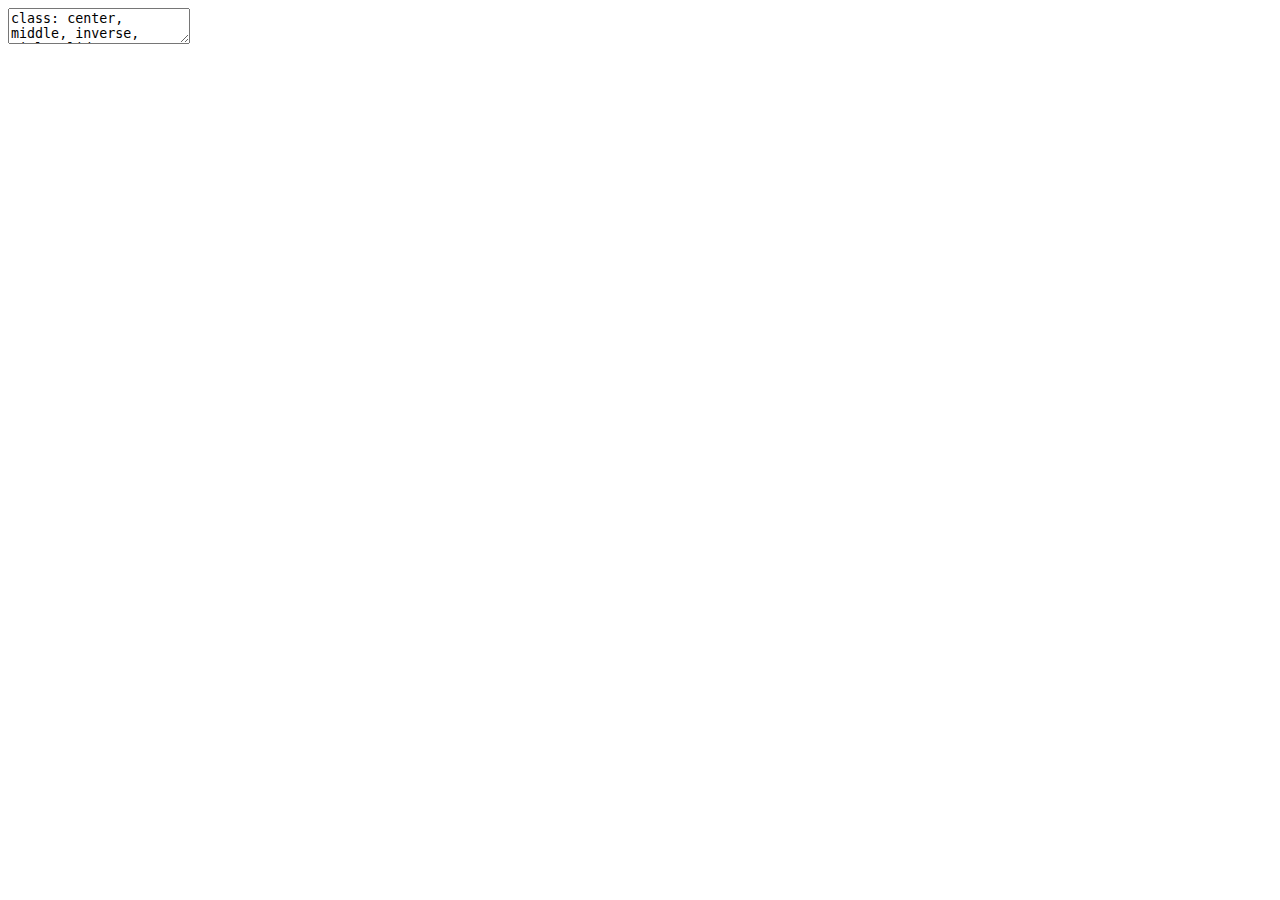
<file: docs/index.html>
<!DOCTYPE html>
<html xmlns="http://www.w3.org/1999/xhtml" lang="" xml:lang="">
  <head>
    <title>Mais où sont les trous de balles?</title>
    <meta charset="utf-8" />
    <meta name="author" content="Marc-André Désautels" />
    <link href="libs/remark-css/default.css" rel="stylesheet" />
    <link href="libs/remark-css/default-fonts.css" rel="stylesheet" />
    <script src="libs/kePrint/kePrint.js"></script>
  </head>
  <body>
    <textarea id="source">
class: center, middle, inverse, title-slide

# Mais où sont les trous de balles?
## (…ou encore une présentation sur la Seconde Guerre Mondiale…)
### <a href="https://madesautels.rbind.io">Marc-André Désautels</a>
### 19 octobre 2019 <br><br> Présentation disponible à <a href="https://bit.ly/amq19" class="uri">https://bit.ly/amq19</a> <br> Code disponible à <a href="https://github.com/desautm/Wald" class="uri">https://github.com/desautm/Wald</a>

---




class: inverse, middle

## *This story, like many World War II stories, start with the Nazis hounding a Jew out of Europe and ends with the Nazis regretting it.*

### Jordan Ellenberg

---

class: center, middle

.center[
&lt;img src="https://media.giphy.com/media/k5DmEDkonEpVu/giphy.gif" width=80%&gt;
]

---
class: inverse, center, middle

# Abraham Wald

### Surtout connu pour se travaux sur l'analyse séquentielle, nous présenterons certains de ses travaux moins connus.

---
class: inverse, center, middle

# La jeunesse

---

# Abraham Wald

.pull-left[

- Né le 31 octobre 1902 en Roumanie.

- En 1927, il entre à l'université de Vienne (Autriche) où il reçoit un doctorat en mathématiques en 1931, sous la direction de Karl Menger.

- À la fin de ses études, en raison de la discrimination de l'Autriche face aux Juifs, il ne parvient pas à se trouver un emploi.

]
.pull-right[

.center[

![Un jeune Abraham Wald](https://upload.wikimedia.org/wikipedia/en/0/05/Abraham_Wald_in_his_youth.jpg)

]

]

---

# Abraham Wald

- Il se fait offrir un emploi en économie par Oskar Morgenstern (celui-ci émigre plus tard aux États-Unis et aide à inventer la thérie des jeux).

- Malgré la situation politique qui se dégrade en Autriche, Wald hésite à émigrer.

- Mais les Nazis envahissent l'Autriche en 1938 et Wald part aux États-Unis avec sa famille.

- Grâce à son expérience en économie, il reçoit une bourse pour travailler pour la *Cowles Commision for Research in Economics* un institut basé au Colorado.

- Il se fait finalement offrir un emploi de professeur de statistiques à l'université Columbia, à New-York.

--

### C'est à partir de ce moment qu'il commence à participer à l'effort de guerre...

???

Despite Wald's brilliance, he could not obtain a university position, because of Austrian discrimination against Jews. However, Oskar Morgenstern created a position for Wald in economics. When the Nazis invaded Austria in 1938, the discrimination against Jews intensified. In particular, Wald and his family were persecuted as Jews. Wald was able to emigrate to the United States, at the invitation of the Cowles Commission for Research in Economics, to work on econometrics research

---
layout: false
class: center, inverse, middle

# Le *Statistical Research Group* (SRG)
# 1942-1945

---

background-image: url([data-uri])
background-position: 50% 0%
class: center, bottom, inverse

---

### Le *Statistical Research Group* (SRG)

--

- Le SRG était basé à l'université Columbia et supporté par le *Applied Mathematics Panel* (AMP) du *National Defense Research Committee* (NDRC), qui faisait partie du *Office of Scientific Research and Development* (OSRD).

- Le SRG était un programme secret formé de statisticiens, un peu comme le projet Manhattan mais fabriquant des équations plutôt que des bombes.

- *[...] when we made recommendations, frequently things happened.* W. Allen Wallis


- *Fighter planes entered combat with their machine guns loaded according to Jack Wolfowitz's recommendations about mixing types of ammunition, and maybe the pilots came back or maybe they didn't.*


- *Navy planes launched rockets whose propellants had been accepted by Abe Girshick's sampling-inspection plans, and maybe the rockets exploded and destroyed our own planes and pilots or maybe they destroyed the target.*

---

### Le *Statistical Research Group* (SRG)

- *SRG was composed of what surely must be the most extraordinary group of statisticians ever organized, taking into account both number and quality.* W. Allen Wallis

--

- **Wilson Allen Wallis** (5 novembre 1912 - 12 octobre 1998), directeur du SRG, économiste et statisticien. Il a développé le test Kruskal-Wallis avec William Kruskal.

--

- **Milton Friedman** (31 juillet 1912 - 16 novembre 2006), économiste. Prix Nobel d'économie en 1976 pour ses travaux sur l'analyse de la consommation, l'histoire monétaire et la démonstration de la complexité des politiques de stabilisation.

--

- **George Stigler** (17 janvier 1911 - 1er décembre 1991), économiste. Prix Nobel d'économie en 1982 pour ses études fondatrices des structures industrielles, du fonctionnement des marchés, et des causes et effets de la régulation publique.

--

- et j'en passe...

---
class: center, inverse, middle

# Les mathématiques

--

## Les trous de balles manquants

---

class: middle

.center[
&lt;img src="https://media.giphy.com/media/lVzju3EudcLS0/giphy.gif" width=90%&gt;
]

---

### Les trous de balles manquants

**Question**: Vous ne voulez pas que vos avions soient abattus par des tirs ennemis, vous décidez donc de leur ajouter du blindage.

--

- Mettre trop de blindage est un problème.

--

- Ne pas mettre assez de blindage est un problème.

--

### Que faire???

---

### Les trous de balles manquants

.center[![avion troué](https://res.cloudinary.com/dzawgnnlr/image/upload/q_auto/f_auto/w_auto/bullet-riddled-plane.jpg)]

Les avions revenaient du combat couverts de trous de balles, mais les trous n'étaient pas uniformément distribués sur tout l'avion.

---

### Les trous de balles manquants

Les officiers de l'armée voulaient obtenir la même protection avec moins de blindage, en se concentrant sur les endroits en ayant davantage besoin.

--

&gt; *The military was inclined to provide protection for those parts that on returning planes showed the most hits.*

--

Ils demandèrent à Wald quelle quantité de blindage ajouter aux diverses parties de l'avion.

--

#### **Question: Quelles sont les parties de l'avion nécessitant la plus grande quantité de blindage?**

|            Section de l'avion           | Nombre de trous par pieds carrés |
|-----------------------------------------|----------------------------------|
| Moteur                                  | 1,11                             |
| Fuselage (partie principale de l'avion) | 1,73                             |
| Système de carburant                    | 1,55                             |
| Reste de l'avion                        | 1,8                              |

&lt;!-- -- --&gt;

&lt;!-- ### Vous pouvez voter à l'adresse: [http://bit.ly/TrousBalles](http://bit.ly/TrousBalles) --&gt;

&lt;!-- --- --&gt;
&lt;!-- ### Les résultats --&gt;

&lt;!-- &lt;iframe seamless src="https://docs.google.com/spreadsheets/d/1tgbKRrHQnyDP2lvgH5iQhrxLG75C3TafKSjFwmVEqkM/htmlembed/sheet?gid=1284962309&amp;range=D2" width="800" height="500" frameborder="0" scrolling="no"&gt;&lt;/iframe&gt; --&gt;

---

### Les trous de balles manquants

#### Wald indiqua que le blindage ne devait pas aller aux endroits **où il y avait des trous**. Il devait aller aux endroits **où il n'y en avait pas**.

--

- Où sont les trous manquants?

--

- Ils sont sur les avions qui ne sont pas revenus.

--

- La raison pour laquelle les avions de retour avaient moins de trous dans la région des moteurs était que les avions ayant été touchés aux moteurs ne revenaient pas.

--

- Comment est-ce que Wald a pu voir ce que les officiers expérimentés de l'armée ne pouvaient pas voir?

---

### Les trous de balles manquants

#### Un statisticien se pose toujours la question suivante: Quelles sont les hypothèses que vous faites? Sont-elles justifiées?

--

- Les officiers de l'armée étaient sous l'impression que les avions qui revenaient formaient un échantillon aléatoire de tous les avions.

--

- Une fois que vous avez compris que c'est l'hypothèse sous laquelle vous travaillez, ça prend un petit moment pour comprendre que vous faites fausse route.

---

## Concernant Abraham Wald

&gt; *The military was inclined to provide protection for those parts that on returning planes showed the most hits. Wald assumed, on good evidence, that hits in combat were uniformly distributed over the planes. It follows that hits on the more vulnerable parts were less likely to be found on returning planes than hits on the less vulnerable parts, since planes receiving hits on the more vulnerable parts were less likely to return to provide data. From these premises, he devised methods for estimating vulnerability of various parts.*

---

class: middle

.center[
&lt;img src="https://i.gifer.com/36jI.gif" width=90%&gt;
]


---
class: inverse, center middle

## Le biais du survivant

--

### Une forme de biais de sélection consistant à surévaluer les chances de succès d'une initiative en concentrant l'attention sur les sujets ayant réussi mais qui sont des exceptions statistiques (des « survivants ») plutôt que des cas représentatifs.

---

### Quelques exemples

- En finance, le biais du survivant survient lors de l'exclusion des entreprises ayant fait faillite des études de performance.

- En production industrielle, on entend souvent « les produits étaient mieux fabriqués avant ».

- En architecture et en construction, les bâtiments de plus de 100 ans encore debout.

- Dans les carrières hypercompétitives, commes les athlètes d'élite.

- Une étude réalisée en 1987 montre que les chats qui chutent d'une hauteur équivalente à moins de six étages et qui survivent ont des blessures plus graves que les chats tombant d'une hauteur plus élevée. [High-rise syndrome in cats](https://www.ncbi.nlm.nih.gov/pubmed/3692980)

???

La situation pourrait cependant s'expliquer par un biais du survivant. Il est beaucoup moins probable que les chats qui meurent à la suite d'une chute soient emmenés chez le vétérinaire par rapport aux chats blessés par une chute. Les chats morts à la suite d'une chute de plus de six étages sont donc retirés des statistiques, ne laissant la place qu'aux chats « survivants ».

WO Whitney et CJ Mehlhaff, *Journal of the American Veterinary Medical Association* **191**, 1399-1403, 1987

---

class: inverse, center, middle

# La navette Challenger

---

background-image: url(https://natgeo.imgix.net/factsheets/thumbnails/ChallengerDisaster.jpg?auto=compress,format&amp;w=1024&amp;h=560&amp;fit=crop)
background-size: cover

---

background-image: url(https://upload.wikimedia.org/wikipedia/commons/3/3f/Challenger_flight_51-l_crew.jpg)
background-size: cover

???

STS-51-L crew: (front row) Michael J. Smith, Dick Scobee, Ronald McNair; (back row) Ellison Onizuka, Christa McAuliffe, Gregory Jarvis, Judith Resnik

---
class: center, middle

&lt;iframe width="700" height="394" src="https://www.youtube.com/embed/j4JOjcDFtBE" frameborder="0" allow="accelerometer; autoplay; encrypted-media; gyroscope; picture-in-picture" allowfullscreen&gt;&lt;/iframe&gt;

---

background-image: url(https://img2.thejournal.ie/inline/2573246/original/?width=630&amp;version=2573246)
background-size: cover

---

# Challenger

- Le désastre de la navette Challenger s'est déroulé le 28 janvier 1986.

- La navette se brisa et se désintégra après 73 secondes de vol.

- L'accident choqua énormément la société américaine, en partie en raison de la présence de Christa McAuliffe, qui aurait été la première astronaute-enseignante.

- Une des conséquences de cet accident est la mise sur pied de la *Rogers Commission* (formé par Neil A. Armstrong et le prix Nobel Richard P. Feynman, entre autre).

- Cette commission conclut que la désintégration est causée par l'échec d'un joint d'étanchéité en raison des températures inhabituellements froides.

--

### Le problème des joints d'étanchéité était connu!

---

### Les données concernant les joints d'étanchéité



&lt;div style="border: 1px solid #ddd; padding: 0px; overflow-y: scroll; height:80%; overflow-x: scroll; width:100%; "&gt;&lt;table class="table" style="font-size: 12px; margin-left: auto; margin-right: auto;"&gt;
 &lt;thead&gt;
  &lt;tr&gt;
   &lt;th style="text-align:left;position: sticky; top:0; background-color: #FFFFFF;"&gt; Flight &lt;/th&gt;
   &lt;th style="text-align:left;position: sticky; top:0; background-color: #FFFFFF;"&gt; Date &lt;/th&gt;
   &lt;th style="text-align:right;position: sticky; top:0; background-color: #FFFFFF;"&gt; Temperature &lt;/th&gt;
   &lt;th style="text-align:right;position: sticky; top:0; background-color: #FFFFFF;"&gt; Erosion &lt;/th&gt;
   &lt;th style="text-align:right;position: sticky; top:0; background-color: #FFFFFF;"&gt; Blowby &lt;/th&gt;
   &lt;th style="text-align:right;position: sticky; top:0; background-color: #FFFFFF;"&gt; Total &lt;/th&gt;
   &lt;th style="text-align:right;position: sticky; top:0; background-color: #FFFFFF;"&gt; DamageIndex &lt;/th&gt;
   &lt;th style="text-align:left;position: sticky; top:0; background-color: #FFFFFF;"&gt; Comments &lt;/th&gt;
  &lt;/tr&gt;
 &lt;/thead&gt;
&lt;tbody&gt;
  &lt;tr&gt;
   &lt;td style="text-align:left;"&gt; 51-C &lt;/td&gt;
   &lt;td style="text-align:left;"&gt; 1985-01-24 &lt;/td&gt;
   &lt;td style="text-align:right;"&gt; 53 &lt;/td&gt;
   &lt;td style="text-align:right;"&gt; 2 &lt;/td&gt;
   &lt;td style="text-align:right;"&gt; 2 &lt;/td&gt;
   &lt;td style="text-align:right;"&gt; 6 &lt;/td&gt;
   &lt;td style="text-align:right;"&gt; 11 &lt;/td&gt;
   &lt;td style="text-align:left;"&gt; Most erosion any flight; blow-by; back-up rings heated. &lt;/td&gt;
  &lt;/tr&gt;
  &lt;tr&gt;
   &lt;td style="text-align:left;"&gt; 41-B &lt;/td&gt;
   &lt;td style="text-align:left;"&gt; 1984-02-03 &lt;/td&gt;
   &lt;td style="text-align:right;"&gt; 57 &lt;/td&gt;
   &lt;td style="text-align:right;"&gt; 1 &lt;/td&gt;
   &lt;td style="text-align:right;"&gt; 0 &lt;/td&gt;
   &lt;td style="text-align:right;"&gt; 6 &lt;/td&gt;
   &lt;td style="text-align:right;"&gt; 4 &lt;/td&gt;
   &lt;td style="text-align:left;"&gt; Deep, extensive erosion. &lt;/td&gt;
  &lt;/tr&gt;
  &lt;tr&gt;
   &lt;td style="text-align:left;"&gt; 61-C &lt;/td&gt;
   &lt;td style="text-align:left;"&gt; 1986-01-12 &lt;/td&gt;
   &lt;td style="text-align:right;"&gt; 58 &lt;/td&gt;
   &lt;td style="text-align:right;"&gt; 1 &lt;/td&gt;
   &lt;td style="text-align:right;"&gt; 0 &lt;/td&gt;
   &lt;td style="text-align:right;"&gt; 6 &lt;/td&gt;
   &lt;td style="text-align:right;"&gt; 4 &lt;/td&gt;
   &lt;td style="text-align:left;"&gt; O-ring erosion on launch two weeks before Challenger. &lt;/td&gt;
  &lt;/tr&gt;
  &lt;tr&gt;
   &lt;td style="text-align:left;"&gt; 41-C &lt;/td&gt;
   &lt;td style="text-align:left;"&gt; 1984-04-06 &lt;/td&gt;
   &lt;td style="text-align:right;"&gt; 63 &lt;/td&gt;
   &lt;td style="text-align:right;"&gt; 1 &lt;/td&gt;
   &lt;td style="text-align:right;"&gt; 0 &lt;/td&gt;
   &lt;td style="text-align:right;"&gt; 6 &lt;/td&gt;
   &lt;td style="text-align:right;"&gt; 2 &lt;/td&gt;
   &lt;td style="text-align:left;"&gt; O-rings showed signs of heating, but no damage. &lt;/td&gt;
  &lt;/tr&gt;
  &lt;tr&gt;
   &lt;td style="text-align:left;"&gt; 1 &lt;/td&gt;
   &lt;td style="text-align:left;"&gt; 1981-04-12 &lt;/td&gt;
   &lt;td style="text-align:right;"&gt; 66 &lt;/td&gt;
   &lt;td style="text-align:right;"&gt; 0 &lt;/td&gt;
   &lt;td style="text-align:right;"&gt; 0 &lt;/td&gt;
   &lt;td style="text-align:right;"&gt; 6 &lt;/td&gt;
   &lt;td style="text-align:right;"&gt; 0 &lt;/td&gt;
   &lt;td style="text-align:left;"&gt; Coolest (66 degrees) launch withouth O-rings problems. &lt;/td&gt;
  &lt;/tr&gt;
  &lt;tr&gt;
   &lt;td style="text-align:left;"&gt; 6 &lt;/td&gt;
   &lt;td style="text-align:left;"&gt; 1983-04-04 &lt;/td&gt;
   &lt;td style="text-align:right;"&gt; 67 &lt;/td&gt;
   &lt;td style="text-align:right;"&gt; 0 &lt;/td&gt;
   &lt;td style="text-align:right;"&gt; 0 &lt;/td&gt;
   &lt;td style="text-align:right;"&gt; 6 &lt;/td&gt;
   &lt;td style="text-align:right;"&gt; 0 &lt;/td&gt;
   &lt;td style="text-align:left;"&gt; None &lt;/td&gt;
  &lt;/tr&gt;
  &lt;tr&gt;
   &lt;td style="text-align:left;"&gt; 51-A &lt;/td&gt;
   &lt;td style="text-align:left;"&gt; 1984-11-08 &lt;/td&gt;
   &lt;td style="text-align:right;"&gt; 67 &lt;/td&gt;
   &lt;td style="text-align:right;"&gt; 0 &lt;/td&gt;
   &lt;td style="text-align:right;"&gt; 0 &lt;/td&gt;
   &lt;td style="text-align:right;"&gt; 6 &lt;/td&gt;
   &lt;td style="text-align:right;"&gt; 0 &lt;/td&gt;
   &lt;td style="text-align:left;"&gt; None &lt;/td&gt;
  &lt;/tr&gt;
  &lt;tr&gt;
   &lt;td style="text-align:left;"&gt; 51-D &lt;/td&gt;
   &lt;td style="text-align:left;"&gt; 1985-04-12 &lt;/td&gt;
   &lt;td style="text-align:right;"&gt; 67 &lt;/td&gt;
   &lt;td style="text-align:right;"&gt; 0 &lt;/td&gt;
   &lt;td style="text-align:right;"&gt; 0 &lt;/td&gt;
   &lt;td style="text-align:right;"&gt; 6 &lt;/td&gt;
   &lt;td style="text-align:right;"&gt; 0 &lt;/td&gt;
   &lt;td style="text-align:left;"&gt; None &lt;/td&gt;
  &lt;/tr&gt;
  &lt;tr&gt;
   &lt;td style="text-align:left;"&gt; 5 &lt;/td&gt;
   &lt;td style="text-align:left;"&gt; 1982-11-11 &lt;/td&gt;
   &lt;td style="text-align:right;"&gt; 68 &lt;/td&gt;
   &lt;td style="text-align:right;"&gt; 0 &lt;/td&gt;
   &lt;td style="text-align:right;"&gt; 0 &lt;/td&gt;
   &lt;td style="text-align:right;"&gt; 6 &lt;/td&gt;
   &lt;td style="text-align:right;"&gt; 0 &lt;/td&gt;
   &lt;td style="text-align:left;"&gt; None &lt;/td&gt;
  &lt;/tr&gt;
  &lt;tr&gt;
   &lt;td style="text-align:left;"&gt; 3 &lt;/td&gt;
   &lt;td style="text-align:left;"&gt; 1982-03-22 &lt;/td&gt;
   &lt;td style="text-align:right;"&gt; 69 &lt;/td&gt;
   &lt;td style="text-align:right;"&gt; 0 &lt;/td&gt;
   &lt;td style="text-align:right;"&gt; 0 &lt;/td&gt;
   &lt;td style="text-align:right;"&gt; 6 &lt;/td&gt;
   &lt;td style="text-align:right;"&gt; 0 &lt;/td&gt;
   &lt;td style="text-align:left;"&gt; None &lt;/td&gt;
  &lt;/tr&gt;
  &lt;tr&gt;
   &lt;td style="text-align:left;"&gt; 2 &lt;/td&gt;
   &lt;td style="text-align:left;"&gt; 1981-11-12 &lt;/td&gt;
   &lt;td style="text-align:right;"&gt; 70 &lt;/td&gt;
   &lt;td style="text-align:right;"&gt; 1 &lt;/td&gt;
   &lt;td style="text-align:right;"&gt; 0 &lt;/td&gt;
   &lt;td style="text-align:right;"&gt; 6 &lt;/td&gt;
   &lt;td style="text-align:right;"&gt; 4 &lt;/td&gt;
   &lt;td style="text-align:left;"&gt; Extent of erosion not fully known &lt;/td&gt;
  &lt;/tr&gt;
  &lt;tr&gt;
   &lt;td style="text-align:left;"&gt; 9 &lt;/td&gt;
   &lt;td style="text-align:left;"&gt; 1983-11-28 &lt;/td&gt;
   &lt;td style="text-align:right;"&gt; 70 &lt;/td&gt;
   &lt;td style="text-align:right;"&gt; 0 &lt;/td&gt;
   &lt;td style="text-align:right;"&gt; 0 &lt;/td&gt;
   &lt;td style="text-align:right;"&gt; 6 &lt;/td&gt;
   &lt;td style="text-align:right;"&gt; 0 &lt;/td&gt;
   &lt;td style="text-align:left;"&gt; None &lt;/td&gt;
  &lt;/tr&gt;
  &lt;tr&gt;
   &lt;td style="text-align:left;"&gt; 41-D &lt;/td&gt;
   &lt;td style="text-align:left;"&gt; 1984-08-30 &lt;/td&gt;
   &lt;td style="text-align:right;"&gt; 70 &lt;/td&gt;
   &lt;td style="text-align:right;"&gt; 1 &lt;/td&gt;
   &lt;td style="text-align:right;"&gt; 0 &lt;/td&gt;
   &lt;td style="text-align:right;"&gt; 6 &lt;/td&gt;
   &lt;td style="text-align:right;"&gt; 4 &lt;/td&gt;
   &lt;td style="text-align:left;"&gt; None &lt;/td&gt;
  &lt;/tr&gt;
  &lt;tr&gt;
   &lt;td style="text-align:left;"&gt; 51-G &lt;/td&gt;
   &lt;td style="text-align:left;"&gt; 1985-06-17 &lt;/td&gt;
   &lt;td style="text-align:right;"&gt; 70 &lt;/td&gt;
   &lt;td style="text-align:right;"&gt; 0 &lt;/td&gt;
   &lt;td style="text-align:right;"&gt; 0 &lt;/td&gt;
   &lt;td style="text-align:right;"&gt; 6 &lt;/td&gt;
   &lt;td style="text-align:right;"&gt; 0 &lt;/td&gt;
   &lt;td style="text-align:left;"&gt; None &lt;/td&gt;
  &lt;/tr&gt;
  &lt;tr&gt;
   &lt;td style="text-align:left;"&gt; 7 &lt;/td&gt;
   &lt;td style="text-align:left;"&gt; 1983-06-18 &lt;/td&gt;
   &lt;td style="text-align:right;"&gt; 72 &lt;/td&gt;
   &lt;td style="text-align:right;"&gt; 0 &lt;/td&gt;
   &lt;td style="text-align:right;"&gt; 0 &lt;/td&gt;
   &lt;td style="text-align:right;"&gt; 6 &lt;/td&gt;
   &lt;td style="text-align:right;"&gt; 0 &lt;/td&gt;
   &lt;td style="text-align:left;"&gt; None &lt;/td&gt;
  &lt;/tr&gt;
  &lt;tr&gt;
   &lt;td style="text-align:left;"&gt; 8 &lt;/td&gt;
   &lt;td style="text-align:left;"&gt; 1983-08-30 &lt;/td&gt;
   &lt;td style="text-align:right;"&gt; 73 &lt;/td&gt;
   &lt;td style="text-align:right;"&gt; 0 &lt;/td&gt;
   &lt;td style="text-align:right;"&gt; 0 &lt;/td&gt;
   &lt;td style="text-align:right;"&gt; 6 &lt;/td&gt;
   &lt;td style="text-align:right;"&gt; 0 &lt;/td&gt;
   &lt;td style="text-align:left;"&gt; None &lt;/td&gt;
  &lt;/tr&gt;
  &lt;tr&gt;
   &lt;td style="text-align:left;"&gt; 51-B &lt;/td&gt;
   &lt;td style="text-align:left;"&gt; 1985-04-29 &lt;/td&gt;
   &lt;td style="text-align:right;"&gt; 75 &lt;/td&gt;
   &lt;td style="text-align:right;"&gt; 0 &lt;/td&gt;
   &lt;td style="text-align:right;"&gt; 0 &lt;/td&gt;
   &lt;td style="text-align:right;"&gt; 6 &lt;/td&gt;
   &lt;td style="text-align:right;"&gt; 0 &lt;/td&gt;
   &lt;td style="text-align:left;"&gt; None &lt;/td&gt;
  &lt;/tr&gt;
  &lt;tr&gt;
   &lt;td style="text-align:left;"&gt; 61-A &lt;/td&gt;
   &lt;td style="text-align:left;"&gt; 1985-10-30 &lt;/td&gt;
   &lt;td style="text-align:right;"&gt; 75 &lt;/td&gt;
   &lt;td style="text-align:right;"&gt; 0 &lt;/td&gt;
   &lt;td style="text-align:right;"&gt; 2 &lt;/td&gt;
   &lt;td style="text-align:right;"&gt; 6 &lt;/td&gt;
   &lt;td style="text-align:right;"&gt; 4 &lt;/td&gt;
   &lt;td style="text-align:left;"&gt; No erosion. Soot found behind two primary O-rings. &lt;/td&gt;
  &lt;/tr&gt;
  &lt;tr&gt;
   &lt;td style="text-align:left;"&gt; 51-I &lt;/td&gt;
   &lt;td style="text-align:left;"&gt; 1985-08-27 &lt;/td&gt;
   &lt;td style="text-align:right;"&gt; 76 &lt;/td&gt;
   &lt;td style="text-align:right;"&gt; 0 &lt;/td&gt;
   &lt;td style="text-align:right;"&gt; 0 &lt;/td&gt;
   &lt;td style="text-align:right;"&gt; 6 &lt;/td&gt;
   &lt;td style="text-align:right;"&gt; 0 &lt;/td&gt;
   &lt;td style="text-align:left;"&gt; None &lt;/td&gt;
  &lt;/tr&gt;
  &lt;tr&gt;
   &lt;td style="text-align:left;"&gt; 61-B &lt;/td&gt;
   &lt;td style="text-align:left;"&gt; 1985-11-26 &lt;/td&gt;
   &lt;td style="text-align:right;"&gt; 76 &lt;/td&gt;
   &lt;td style="text-align:right;"&gt; 0 &lt;/td&gt;
   &lt;td style="text-align:right;"&gt; 0 &lt;/td&gt;
   &lt;td style="text-align:right;"&gt; 6 &lt;/td&gt;
   &lt;td style="text-align:right;"&gt; 0 &lt;/td&gt;
   &lt;td style="text-align:left;"&gt; None &lt;/td&gt;
  &lt;/tr&gt;
  &lt;tr&gt;
   &lt;td style="text-align:left;"&gt; 41-G &lt;/td&gt;
   &lt;td style="text-align:left;"&gt; 1984-10-05 &lt;/td&gt;
   &lt;td style="text-align:right;"&gt; 78 &lt;/td&gt;
   &lt;td style="text-align:right;"&gt; 0 &lt;/td&gt;
   &lt;td style="text-align:right;"&gt; 0 &lt;/td&gt;
   &lt;td style="text-align:right;"&gt; 6 &lt;/td&gt;
   &lt;td style="text-align:right;"&gt; 0 &lt;/td&gt;
   &lt;td style="text-align:left;"&gt; None &lt;/td&gt;
  &lt;/tr&gt;
  &lt;tr&gt;
   &lt;td style="text-align:left;"&gt; 51-J &lt;/td&gt;
   &lt;td style="text-align:left;"&gt; 1985-10-03 &lt;/td&gt;
   &lt;td style="text-align:right;"&gt; 79 &lt;/td&gt;
   &lt;td style="text-align:right;"&gt; 0 &lt;/td&gt;
   &lt;td style="text-align:right;"&gt; 0 &lt;/td&gt;
   &lt;td style="text-align:right;"&gt; 6 &lt;/td&gt;
   &lt;td style="text-align:right;"&gt; 0 &lt;/td&gt;
   &lt;td style="text-align:left;"&gt; None &lt;/td&gt;
  &lt;/tr&gt;
  &lt;tr&gt;
   &lt;td style="text-align:left;"&gt; NA &lt;/td&gt;
   &lt;td style="text-align:left;"&gt; 1982-06-27 &lt;/td&gt;
   &lt;td style="text-align:right;"&gt; 80 &lt;/td&gt;
   &lt;td style="text-align:right;"&gt; 0 &lt;/td&gt;
   &lt;td style="text-align:right;"&gt; 0 &lt;/td&gt;
   &lt;td style="text-align:right;"&gt; 6 &lt;/td&gt;
   &lt;td style="text-align:right;"&gt; NA &lt;/td&gt;
   &lt;td style="text-align:left;"&gt; O-ring condition unknown; rocket casing lost at sea. &lt;/td&gt;
  &lt;/tr&gt;
  &lt;tr&gt;
   &lt;td style="text-align:left;"&gt; 51-F &lt;/td&gt;
   &lt;td style="text-align:left;"&gt; 1985-07-29 &lt;/td&gt;
   &lt;td style="text-align:right;"&gt; 81 &lt;/td&gt;
   &lt;td style="text-align:right;"&gt; 0 &lt;/td&gt;
   &lt;td style="text-align:right;"&gt; 0 &lt;/td&gt;
   &lt;td style="text-align:right;"&gt; 6 &lt;/td&gt;
   &lt;td style="text-align:right;"&gt; 0 &lt;/td&gt;
   &lt;td style="text-align:left;"&gt; None &lt;/td&gt;
  &lt;/tr&gt;
&lt;/tbody&gt;
&lt;/table&gt;&lt;/div&gt;

---

### Les joints d'étanchéité



La nuit avant le décollage, une téléconférence a eue lieu entre les ingénieurs, les directeurs de la NASA, pour discuter des effets des basses températures sur le décollage et les joints d'étanchéité.

--

&gt; *Temperature data [are] not conclusive on predicting primary O-ring blowby.*

--

&lt;img src="index_files/figure-html/unnamed-chunk-3-1.png" width="504" style="display: block; margin: auto;" /&gt;

???

La conclusion a été fortement influencée par la figure ci-dessous.

---

### Les joints d'étanchéité

--

La commission Rogers trouva une grave erreur dans la figure précédente, **les vols sans aucuns incidents avaient été exclus** du graphique car *on croyait* que **ces vols ne contribuaient aucune information sur l'effet de la température**.

--

&gt; *A careful analysis of the flight history of O-ring performance would have revealed the correlation of O-ring damage in low temperature*

--

&lt;img src="index_files/figure-html/unnamed-chunk-4-1.png" width="504" style="display: block; margin: auto;" /&gt;

---

### Les joints d'étanchéité

La commission Rogers trouva une grave erreur dans la figure précédente, **les vols sans aucuns incidents avaient été exclus** du graphique car *on croyait* que **ces vols ne contribuaient aucune information sur l'effet de la température**.

&gt; *A careful analysis of the flight history of O-ring performance would have revealed the correlation of O-ring damage in low temperature*

&lt;img src="index_files/figure-html/unnamed-chunk-5-1.png" width="504" style="display: block; margin: auto;" /&gt;

---

### Une régression logistique

&lt;img src="index_files/figure-html/unnamed-chunk-6-1.png" width="648" style="display: block; margin: auto;" /&gt;

---

### Une régression logistique

&lt;img src="index_files/figure-html/unnamed-chunk-7-1.png" width="648" style="display: block; margin: auto;" /&gt;

---

### Une régression logistique

&lt;img src="index_files/figure-html/unnamed-chunk-8-1.png" width="648" style="display: block; margin: auto;" /&gt;

---
class: center, inverse, middle

# Les travaux de Wald au SRG

---
class: center, middle

&lt;img src="index_files/figure-html/unnamed-chunk-9-1.png" width="65%" style="display: block; margin: auto;" /&gt;

---
class: center, inverse, middle

# La vulnérabilité des avions

---

### Un exemple du type de problème que devait résoudre Wald

|                                       | Nombre |
|--------------------------------------:|--------|
|              Avions partis en mission | 400    |
|                 Avions qui reviennent | 380    |
|                        Avions abattus | 20     |
| Avions revenus sans aucun coup au but | 320    |
|     Avions revenus avec 1 coup au but | 32     |
|    Avions revenus avec 2 coups au but | 20     |
|    Avions revenus avec 3 coups au but | 4      |
|    Avions revenus avec 4 coups au but | 2      |
|    Avions revenus avec 5 coups au but | 2      |

--

&gt; *It seems a little crazy, but what we really want to do is figure out what all the missing numbers are, or at least estimate them in a reasonable way. It looks at first sight as though this is a task for a conjuror rather than a mathematician.*

---

### Quelques notations

| Notation | Définition |
|:--------:|:-----------------------------------------------------------------------------------------------------------------------------------------------|
| `\(N\)` | le nombre d'avions au total |
| `\(S\)` | le nombre d'avions survivants |
| `\(D\)` | le nombre d'avions disparus |
| `\(X_i\)` | le nombre d'avions ... touchés `\(i\)` fois |
| `\(P_i\)` | la probabilité qu'un avion soit abattu par `\(i\)` coups au but |
| `\(Q_i\)` | la probabilité de l'événement contraire |
| `\(p_i\)` | la probabilité conditionnelle qu'un avion soit abattu par le `\(i\)`ème coup au but, étant donné que les premiers `\(i-1\)` coups ne l'ont pas abattu |
| `\(q_i\)` | la probabilité de l'événement contraire |

---

### Les hypothèses

- Nous connaissons `\(N\)`, le nombre d'avions total.

- Nous connaissons pour tout `\(i\)` ( `\(i=0,1,2,\ldots\)` ) les nombres `\(S_i\)`, c'est-à-dire le  nombre d'avions ayant survécu à `\(i\)` coups.

- Nous supposons que tous les avions disparus le sont en raison de tirs ennemis et donc `\(D_0=0\)`. Ceci implique que nous supposons qu'aucun avion ne peut être porté disparu en raison de problèmes mécaniques.

- Le nombre de tirs sur un avion est borné, c'est-à-dire que `\(D_j=0\)` pour `\(j\)` plus grand qu'un certain entier `\(m\)`.

- Pour simplifier la notation, nous écrirons `\(N_{j\geq i}\)` pour signifier `\(\sum\limits_{j\geq i}N_j\)`.

---

### Quelques résultats « évidents »

--

- Le nombre total d'avions envoyés au combat est égal à la somme des avions survivants et des avions disparus, c'est-à-dire que `\(N = S+D\)`.

--

- De façon similaire, en étudiant les avions touchés au but `\(i\)` fois, nous avons `\(N_i = S_i+D_i\)`.

--

- La probabilité qu'un avion ne soit pas abattu par `\(i\)` coups au but est en fait la probabilité de ne pas être abattu par 1 coup (en ayant survécu aux coups précédents) et de ne pas être abattu par 2 coups (en ayant survécu aux coups précédents), ... et de ne pas être abattu par `\(i\)` coups (en ayant survécu aux coups précédents). Nous avons donc `\(Q_i = q_1 q_2 \ldots q_i\)`.

--

- La probabilité d'être abattu par `\(i\)` coups au but est donc `\(P_i = 1-Q_i = 1 - q_1 q_2 \ldots q_i\)`.

---

Rappelons que `\(p_i\)` représente la probabilité conditionnelle qu'un avion soit abattu par le `\(i\)`ème coup au but, étant donné que les premiers `\(i-1\)` coups ne l'ont pas abattu. Nous pouvons donc écrire:

--

`$$p_i=\dfrac{\text{Avions disparus avec i coups au but}}{\text{Avions ayant reçus i coups au but ou plus}}=\frac{D_i}{N_{j\geq i}}$$`

--

Nous avons donc:

`$$\begin{eqnarray*} 
D_i &amp;=&amp; p_i \left( N_{j\geq i} \right) \\
&amp;=&amp; p_i \left( N - N_{j&lt; i} \right) \\
&amp;=&amp; p_i \left( N - S_{j&lt; i} - D_{j&lt; i} \right)
\end{eqnarray*}$$`

--

Nous pouvons résoudre l'équation précédente par récurrence sur `\(i\)` car nous savons que `\(D_0=0\)`. Ainsi:

`$$\begin{eqnarray*} 
D_0 &amp;=&amp; 0 \\
D_1 &amp;=&amp; p_1 \left( N - S_{j&lt; 1} - D_{j&lt; 1} \right) \\
&amp;=&amp; p_1 \left( N - S_{0} \right) \\
D_2 &amp;=&amp; p_2 \left( N - S_{j&lt; 2} - D_{j&lt; 2} \right) \\
&amp;=&amp; p_2 \left( N - S_0 - S_1 - D_1 \right) \\
&amp; \ldots &amp;
\end{eqnarray*}$$`

---

### Comment trouver les `\(p_i\)`?

--

L'équation précédente nous ramène maintenant à la question de trouver les valeurs des `\(p_i\)`. 

En vérité, il n'est pas possible de les trouver, mais Wald parvient à trouver divers estimés.

Pour ce faire, il utilise l'équation suivante:

$$ \sum_{j=1}^m \frac{S_j}{q_1q_2 \ldots q_j} = N-S_0$$

--

### D'où vient cette équation?

---

### De fausses munitions...

--

Posons `\(F_i\)` le nombre d'avions ayant été touchés `\(i\)` fois par de fausses munitions.

--

Clairement, nous avons `\(F_i \geq S_i\)` et `\(\sum\limits_{j=0}^n F_i = N\)`

--

Nous pouvons donc poser `\(Y_i = F_i - S_i\)`.

--

Le nombre d'avions touchés aucune fois par de fausses munitions est nécessairement égal au nombre d'avions survivants n'ayant été touchés aucune fois.

--

C'est-à-dire `\(F_0 = S_0\)`.

--

Ceci implique que `\(Y_0=0\)`.

---

### De fausses munitions...

Le nombre d'avions `\(Y_i\)` peut être trouvé en multipliant le nombre d'avions touchés `\(i\)` fois par de fausses munitions, par la probabilité qu'un avion soit abattu par `\(i\)` coups au but. C'est-à-dire:

$$ Y_i = P_i F_i $$

---

### De fausses munitions...

À partir du résultat précédent:

`$$\begin{eqnarray*} 
Y_i &amp;=&amp; P_i F_i = P_i(S_i+Y_i) \quad \text{(pour } i=1,2,\ldots, n) \\
(1-P_i)Y_i &amp;=&amp; P_i S_i \\
Y_i &amp;=&amp; \frac{P_i}{Q_i} S_i \\
&amp;=&amp; \frac{1-q_1q_2\ldots q_i}{q_1q_2\ldots q_i} S_i \\
&amp;=&amp; \frac{S_i}{q_1q_2\ldots q_i} - S_i
\end{eqnarray*}$$`

---

### De fausses munitions...

Et donc:

`$$\begin{eqnarray*} 
\sum_{j=1}^m Y_j &amp;=&amp; \sum_{j=1}^m \frac{S_j}{q_1q_2\ldots q_j} - \sum_{j=1}^m S_j \\
\sum_{j=1}^m \frac{S_j}{q_1q_2\ldots q_j} &amp;=&amp; \sum_{j=1}^m (Y_j+S_j) \\
&amp;=&amp; \sum_{j=1}^m F_j \\
&amp;=&amp; N-S_0
\end{eqnarray*}$$`


---

### Un exemple

Supposons que `\(N=400\)` avions ont été envoyés en mission. Le nombre d'avions survivants est:

`$$\begin{eqnarray*} 
S_0 &amp;=&amp; 320 \\
S_1 &amp;=&amp; 32 \\
S_2 &amp;=&amp; 20 \\
S_3 &amp;=&amp; 4 \\
S_4 &amp;=&amp; 2 \\
S_5 &amp;=&amp; 2
\end{eqnarray*}$$`

--

Il semble raisonnable de supposer que les tirs ennemis diminuent les chances pour un avion de survivre, ce qui implique que:

`$$q_1 \geq q_2 \geq \ldots$$`

--

Pour simplifier le problème, nous allons supposer que tous les `\(q_i\)` sont égaux. Pour sa part, Wald trouve plusieurs façon d'estimer les probabilités avec des hypothèses moins restrictives.

---

### Un exemple

Nous avons donc:

`$$\sum_{j=1}^5 \frac{S_j}{q_1q_2\ldots q_j}=\sum_{j=1}^5 \frac{S_j}{q^j}=\frac{S_1}{q}+\frac{S_2}{q^2}+\frac{S_3}{q^3}+\frac{S_4}{q^4}+\frac{S_5}{q^5}=N-S_0$$`

En utilisant nos données nous avons:

`$$\frac{32}{q}+\frac{20}{q^2}+\frac{4}{q^3}+\frac{2}{q^4}+\frac{2}{q^5}=80$$`

que nous pouvons écrire sous forme de polynôme de degré cinq:

$$ 80q^5-32q^4-20q^3-4q^2-2q-2=0$$
---

Si nous représentons le polynôme précédent.

&lt;img src="index_files/figure-html/unnamed-chunk-10-1.png" width="504" style="display: block; margin: auto;" /&gt;

---

Si nous représentons le polynôme précédent.

&lt;img src="index_files/figure-html/unnamed-chunk-11-1.png" width="504" style="display: block; margin: auto;" /&gt;

--

La valeur de `\(q\)` obtenue est 0.8510246.

---

En utilisant le résultat précédent et les équations que nous avons trouvées, nous pouvons évaluer le nombre d'avions disparus `\(D_i\)`.

`$$\begin{eqnarray*} 
D_0 &amp;=&amp; 0 \\
D_1 &amp;=&amp; p_1 \left( N - S_{0} \right) \\
D_2 &amp;=&amp; p_2 \left( N - S_0 - S_1 - D_1 \right) \\
&amp; \ldots &amp;
\end{eqnarray*}$$`

--

&lt;table&gt;
 &lt;thead&gt;
  &lt;tr&gt;
   &lt;th style="text-align:right;"&gt; Di &lt;/th&gt;
   &lt;th style="text-align:right;"&gt; Nombre &lt;/th&gt;
   &lt;th style="text-align:right;"&gt; Fraction sur 400 &lt;/th&gt;
  &lt;/tr&gt;
 &lt;/thead&gt;
&lt;tbody&gt;
  &lt;tr&gt;
   &lt;td style="text-align:right;"&gt; 0 &lt;/td&gt;
   &lt;td style="text-align:right;"&gt; 0.0000000 &lt;/td&gt;
   &lt;td style="text-align:right;"&gt; 0.0000000 &lt;/td&gt;
  &lt;/tr&gt;
  &lt;tr&gt;
   &lt;td style="text-align:right;"&gt; 1 &lt;/td&gt;
   &lt;td style="text-align:right;"&gt; 11.9180343 &lt;/td&gt;
   &lt;td style="text-align:right;"&gt; 0.0297951 &lt;/td&gt;
  &lt;/tr&gt;
  &lt;tr&gt;
   &lt;td style="text-align:right;"&gt; 2 &lt;/td&gt;
   &lt;td style="text-align:right;"&gt; 5.3753263 &lt;/td&gt;
   &lt;td style="text-align:right;"&gt; 0.0134383 &lt;/td&gt;
  &lt;/tr&gt;
  &lt;tr&gt;
   &lt;td style="text-align:right;"&gt; 3 &lt;/td&gt;
   &lt;td style="text-align:right;"&gt; 1.5950262 &lt;/td&gt;
   &lt;td style="text-align:right;"&gt; 0.0039876 &lt;/td&gt;
  &lt;/tr&gt;
  &lt;tr&gt;
   &lt;td style="text-align:right;"&gt; 4 &lt;/td&gt;
   &lt;td style="text-align:right;"&gt; 0.7615048 &lt;/td&gt;
   &lt;td style="text-align:right;"&gt; 0.0019038 &lt;/td&gt;
  &lt;/tr&gt;
  &lt;tr&gt;
   &lt;td style="text-align:right;"&gt; 5 &lt;/td&gt;
   &lt;td style="text-align:right;"&gt; 0.3501084 &lt;/td&gt;
   &lt;td style="text-align:right;"&gt; 0.0008753 &lt;/td&gt;
  &lt;/tr&gt;
&lt;/tbody&gt;
&lt;/table&gt;

---
class: inverse, center, middle

# Questions ?

.center[
&lt;img src="https://media.giphy.com/media/9J8gnvAxmDFbG/giphy.gif" width=50%&gt;
]
    </textarea>
<style data-target="print-only">@media screen {.remark-slide-container{display:block;}.remark-slide-scaler{box-shadow:none;}}</style>
<script src="https://remarkjs.com/downloads/remark-latest.min.js"></script>
<script>var slideshow = remark.create({
"highlightStyle": "github",
"highlightLines": true,
"countIncrementalSlides": false
});
if (window.HTMLWidgets) slideshow.on('afterShowSlide', function (slide) {
  window.dispatchEvent(new Event('resize'));
});
(function(d) {
  var s = d.createElement("style"), r = d.querySelector(".remark-slide-scaler");
  if (!r) return;
  s.type = "text/css"; s.innerHTML = "@page {size: " + r.style.width + " " + r.style.height +"; }";
  d.head.appendChild(s);
})(document);

(function(d) {
  var el = d.getElementsByClassName("remark-slides-area");
  if (!el) return;
  var slide, slides = slideshow.getSlides(), els = el[0].children;
  for (var i = 1; i < slides.length; i++) {
    slide = slides[i];
    if (slide.properties.continued === "true" || slide.properties.count === "false") {
      els[i - 1].className += ' has-continuation';
    }
  }
  var s = d.createElement("style");
  s.type = "text/css"; s.innerHTML = "@media print { .has-continuation { display: none; } }";
  d.head.appendChild(s);
})(document);
// delete the temporary CSS (for displaying all slides initially) when the user
// starts to view slides
(function() {
  var deleted = false;
  slideshow.on('beforeShowSlide', function(slide) {
    if (deleted) return;
    var sheets = document.styleSheets, node;
    for (var i = 0; i < sheets.length; i++) {
      node = sheets[i].ownerNode;
      if (node.dataset["target"] !== "print-only") continue;
      node.parentNode.removeChild(node);
    }
    deleted = true;
  });
})();
// adds .remark-code-has-line-highlighted class to <pre> parent elements
// of code chunks containing highlighted lines with class .remark-code-line-highlighted
(function(d) {
  const hlines = d.querySelectorAll('.remark-code-line-highlighted');
  const preParents = [];
  const findPreParent = function(line, p = 0) {
    if (p > 1) return null; // traverse up no further than grandparent
    const el = line.parentElement;
    return el.tagName === "PRE" ? el : findPreParent(el, ++p);
  };

  for (let line of hlines) {
    let pre = findPreParent(line);
    if (pre && !preParents.includes(pre)) preParents.push(pre);
  }
  preParents.forEach(p => p.classList.add("remark-code-has-line-highlighted"));
})(document);</script>

<script>
(function() {
  var links = document.getElementsByTagName('a');
  for (var i = 0; i < links.length; i++) {
    if (/^(https?:)?\/\//.test(links[i].getAttribute('href'))) {
      links[i].target = '_blank';
    }
  }
})();
</script>

<script>
slideshow._releaseMath = function(el) {
  var i, text, code, codes = el.getElementsByTagName('code');
  for (i = 0; i < codes.length;) {
    code = codes[i];
    if (code.parentNode.tagName !== 'PRE' && code.childElementCount === 0) {
      text = code.textContent;
      if (/^\\\((.|\s)+\\\)$/.test(text) || /^\\\[(.|\s)+\\\]$/.test(text) ||
          /^\$\$(.|\s)+\$\$$/.test(text) ||
          /^\\begin\{([^}]+)\}(.|\s)+\\end\{[^}]+\}$/.test(text)) {
        code.outerHTML = code.innerHTML;  // remove <code></code>
        continue;
      }
    }
    i++;
  }
};
slideshow._releaseMath(document);
</script>
<!-- dynamically load mathjax for compatibility with self-contained -->
<script>
(function () {
  var script = document.createElement('script');
  script.type = 'text/javascript';
  script.src  = 'https://mathjax.rstudio.com/latest/MathJax.js?config=TeX-MML-AM_CHTML';
  if (location.protocol !== 'file:' && /^https?:/.test(script.src))
    script.src  = script.src.replace(/^https?:/, '');
  document.getElementsByTagName('head')[0].appendChild(script);
})();
</script>
  </body>
</html>
</file>
<file: docs/libs/remark-css/default.css>
a, a > code {
  color: rgb(249, 38, 114);
  text-decoration: none;
}
.footnote {
  position: absolute;
  bottom: 3em;
  padding-right: 4em;
  font-size: 90%;
}
.remark-code-line-highlighted     { background-color: #ffff88; }

.inverse {
  background-color: #272822;
  color: #d6d6d6;
  text-shadow: 0 0 20px #333;
}
.inverse h1, .inverse h2, .inverse h3 {
  color: #f3f3f3;
}
/* Two-column layout */
.left-column {
  color: #777;
  width: 20%;
  height: 92%;
  float: left;
}
.left-column h2:last-of-type, .left-column h3:last-child {
  color: #000;
}
.right-column {
  width: 75%;
  float: right;
  padding-top: 1em;
}
.pull-left {
  float: left;
  width: 47%;
}
.pull-right {
  float: right;
  width: 47%;
}
.pull-right ~ * {
  clear: both;
}
img, video, iframe {
  max-width: 100%;
}
blockquote {
  border-left: solid 5px lightgray;
  padding-left: 1em;
}
.remark-slide table {
  margin: auto;
  border-top: 1px solid #666;
  border-bottom: 1px solid #666;
}
.remark-slide table thead th { border-bottom: 1px solid #ddd; }
th, td { padding: 5px; }
.remark-slide thead, .remark-slide tfoot, .remark-slide tr:nth-child(even) { background: #eee }

@page { margin: 0; }
@media print {
  .remark-slide-scaler {
    width: 100% !important;
    height: 100% !important;
    transform: scale(1) !important;
    top: 0 !important;
    left: 0 !important;
  }
}
</file>
<file: docs/libs/remark-css/default-fonts.css>
@import url(https://fonts.googleapis.com/css?family=Yanone+Kaffeesatz);
@import url(https://fonts.googleapis.com/css?family=Droid+Serif:400,700,400italic);
@import url(https://fonts.googleapis.com/css?family=Source+Code+Pro:400,700);

body { font-family: 'Droid Serif', 'Palatino Linotype', 'Book Antiqua', Palatino, 'Microsoft YaHei', 'Songti SC', serif; }
h1, h2, h3 {
  font-family: 'Yanone Kaffeesatz';
  font-weight: normal;
}
.remark-code, .remark-inline-code { font-family: 'Source Code Pro', 'Lucida Console', Monaco, monospace; }
</file>
